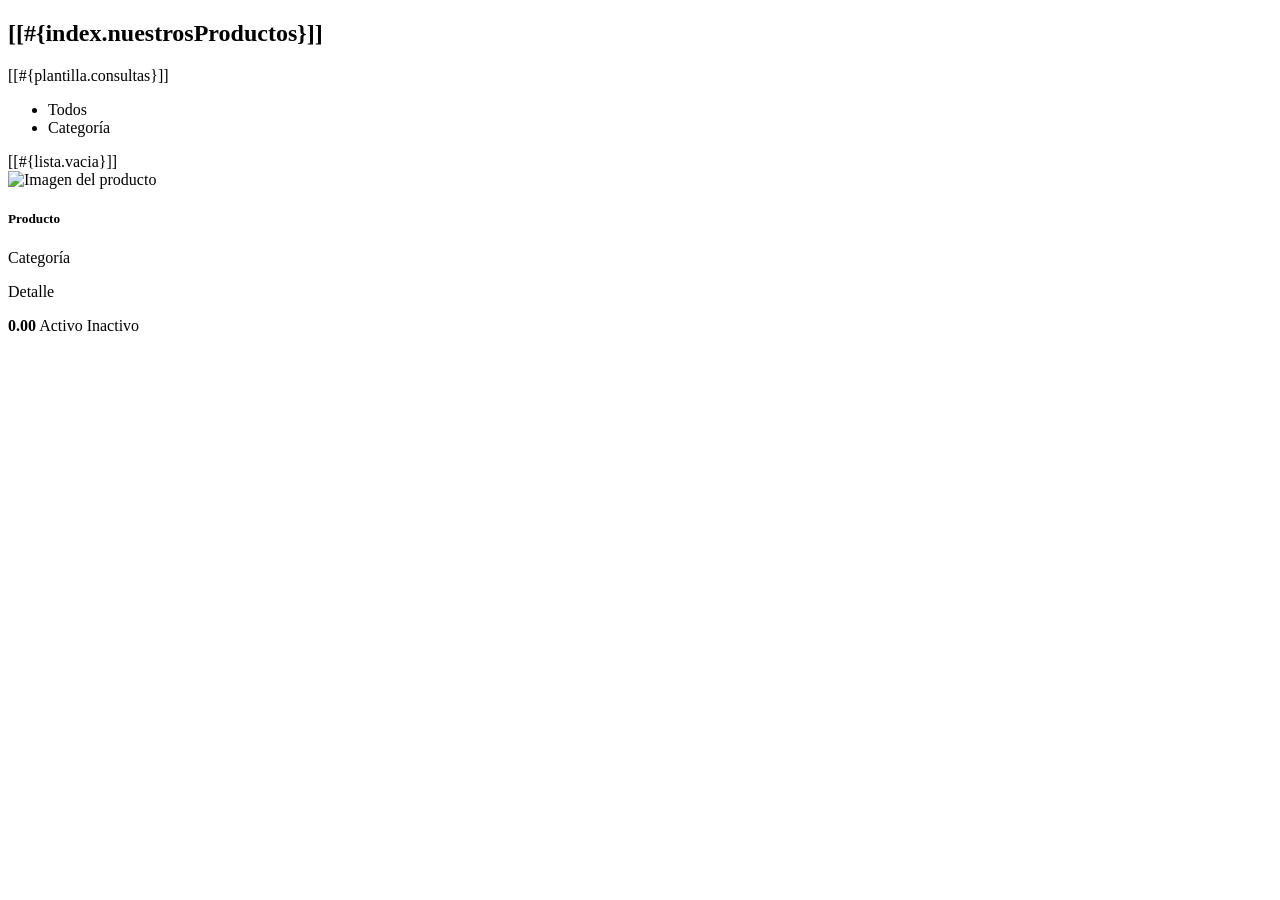
<file: src/main/resources/templates/index.html>
<!DOCTYPE html>
<html xmlns="http://www.w3.org/1999/xhtml"
      xmlns:th="http://www.thymeleaf.org">

    <head th:replace="~{general/fragmentos :: head}"></head>

    <body>
        <header th:replace="~{general/fragmentos :: header}"></header>

        <main class="container mt-4">
            <div class="d-flex justify-content-between align-items-center mb-3">
                <h2 class="h4">[[#{index.nuestrosProductos}]]</h2>
                <a th:href="@{/consultas/listado}" class="btn btn-outline-success">
                    <i class="fa-solid fa-magnifying-glass"></i> [[#{plantilla.consultas}]]
                </a>
            </div>

            <ul class="nav nav-tabs mb-4">
                <li class="nav-item">
                    <a th:classappend="${idCategoriaActual == 0} ? 'active'" class="nav-link" th:href="@{/}">Todos</a>
                </li>
                <li class="nav-item" th:each="c : ${categorias}">
                    <a th:classappend="${idCategoriaActual == c.idCategoria} ? 'active'"
                       class="nav-link"
                       th:href="@{/consultas/{idCategoria}(idCategoria=${c.idCategoria})}"
                       th:text="${c.descripcion}">Categoría</a>
                </li>
            </ul>

            <div class="alert alert-warning" th:if="${#lists.isEmpty(productos)}">
                [[#{lista.vacia}]]
            </div>

            <div class="row g-4" th:if="${!#lists.isEmpty(productos)}">
                <div class="col-sm-6 col-lg-4" th:each="p : ${productos}">
                    <div class="card h-100 shadow-sm">
                        <img th:if="${p.rutaImagen != null and !#strings.isEmpty(p.rutaImagen)}"
                             th:src="${p.rutaImagen}"
                             class="card-img-top producto-img"
                             alt="Imagen del producto"/>
                        <div class="card-body">
                            <h5 class="card-title" th:text="${p.descripcion}">Producto</h5>
                            <p class="text-muted mb-1" th:if="${p.categoria != null}" th:text="${p.categoria.descripcion}">Categoría</p>
                            <p class="card-text small" th:text="${p.detalle}">Detalle</p>
                        </div>
                        <div class="card-footer d-flex justify-content-between align-items-center">
                            <strong th:text="${#numbers.formatDecimal(p.precio, 1, 'COMMA', 2, 'POINT')}">0.00</strong>
                            <span class="badge bg-success" th:if="${p.activo}">Activo</span>
                            <span class="badge bg-secondary" th:unless="${p.activo}">Inactivo</span>
                        </div>
                    </div>
                </div>
            </div>
        </main>

        <footer th:replace="~{general/fragmentos :: footer}"></footer>
    </body>
</html>
</file>
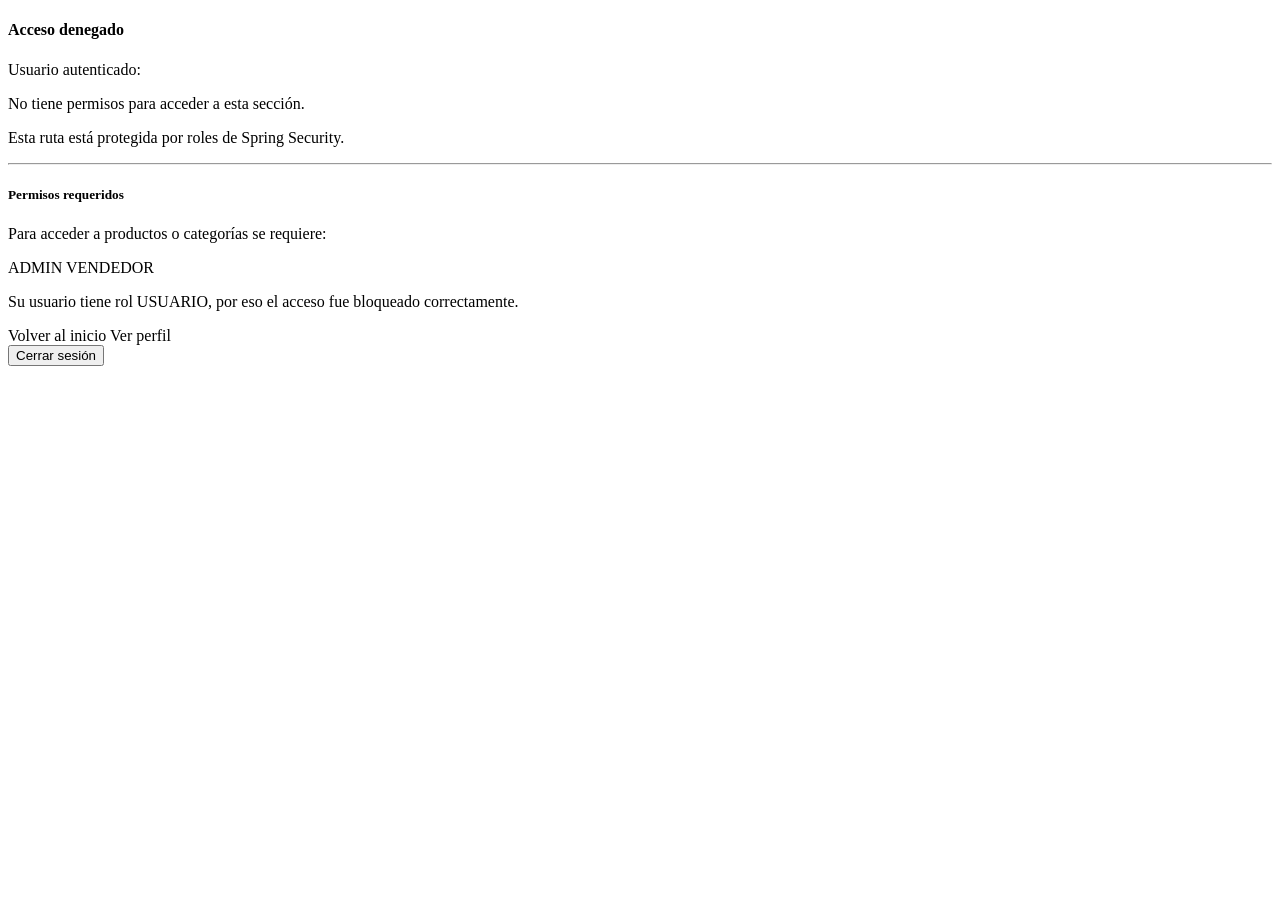
<file: src/main/resources/templates/acceso_denegado.html>
<!DOCTYPE html>
<html xmlns="http://www.w3.org/1999/xhtml"
      xmlns:th="http://www.thymeleaf.org"
      xmlns:sec="http://www.thymeleaf.org/extras/spring-security">
<head>
    <title>Acceso denegado - Tienda</title>
    <meta charset="UTF-8"/>
    <link th:href="@{/webjars/bootstrap/css/bootstrap.min.css}" rel="stylesheet"/>
    <link th:href="@{/webjars/font-awesome/css/all.css}" rel="stylesheet"/>
</head>
<body class="bg-light">

    <div class="container mt-5">
        <div class="row justify-content-center">
            <div class="col-md-7">

                <div class="card shadow border-danger">
                    <div class="card-header bg-danger text-white text-center">
                        <h4 class="mb-0">
                            <i class="fas fa-ban"></i> Acceso denegado
                        </h4>
                    </div>

                    <div class="card-body text-center">

                        <div class="alert alert-warning" sec:authorize="isAuthenticated()">
                            Usuario autenticado:
                            <strong sec:authentication="name"></strong>
                        </div>

                        <p class="lead">
                            No tiene permisos para acceder a esta sección.
                        </p>

                        <p>
                            Esta ruta está protegida por roles de Spring Security.
                        </p>

                        <hr/>

                        <h5>Permisos requeridos</h5>

                        <p class="mb-1">
                            Para acceder a productos o categorías se requiere:
                        </p>

                        <div class="mb-3">
                            <span class="badge bg-danger">ADMIN</span>
                            <span class="badge bg-warning text-dark">VENDEDOR</span>
                        </div>

                        <p sec:authorize="hasRole('USUARIO')" class="text-muted">
                            Su usuario tiene rol USUARIO, por eso el acceso fue bloqueado correctamente.
                        </p>

                        <div class="d-flex justify-content-center flex-wrap gap-2 mt-4">
                            <a th:href="@{/}" class="btn btn-primary">
                                <i class="fas fa-home"></i> Volver al inicio
                            </a>

                            <a th:href="@{/perfil}" class="btn btn-secondary" sec:authorize="isAuthenticated()">
                                <i class="fas fa-user"></i> Ver perfil
                            </a>

                            <form th:action="@{/logout}" method="post" class="d-inline" sec:authorize="isAuthenticated()">
                                <input type="hidden" th:name="${_csrf.parameterName}" th:value="${_csrf.token}"/>
                                <button type="submit" class="btn btn-outline-danger">
                                    <i class="fas fa-sign-out-alt"></i> Cerrar sesión
                                </button>
                            </form>
                        </div>

                    </div>
                </div>

            </div>
        </div>
    </div>

    <script th:src="@{/webjars/bootstrap/js/bootstrap.bundle.min.js}"></script>
</body>
</html>
</file>
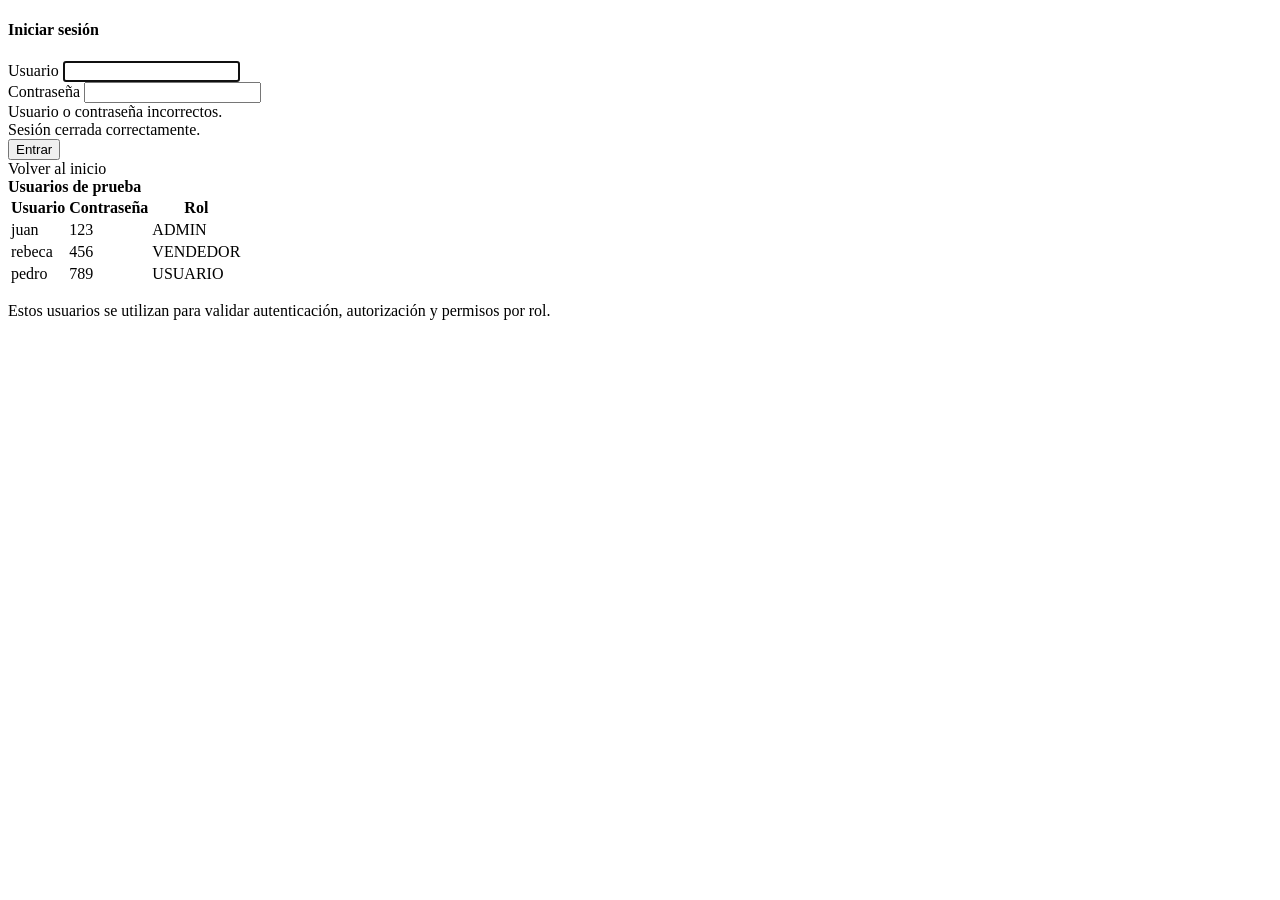
<file: src/main/resources/templates/login.html>
<!DOCTYPE html>
<html xmlns="http://www.w3.org/1999/xhtml"
      xmlns:th="http://www.thymeleaf.org">
<head>
    <title>Iniciar sesión - Tienda</title>
    <meta charset="UTF-8"/>
    <link th:href="@{/webjars/bootstrap/css/bootstrap.min.css}" rel="stylesheet"/>
    <link th:href="@{/webjars/font-awesome/css/all.css}" rel="stylesheet"/>
</head>
<body class="bg-light">

    <div class="container mt-5">
        <div class="row justify-content-center">
            <div class="col-md-6">

                <div class="card shadow">
                    <div class="card-header bg-dark text-white text-center">
                        <h4 class="mb-0">
                            <i class="fas fa-sign-in-alt"></i> Iniciar sesión
                        </h4>
                    </div>

                    <div class="card-body">
                        <form method="post" th:action="@{/login}">
                            <input type="hidden" th:name="${_csrf.parameterName}" th:value="${_csrf.token}"/>

                            <div class="mb-3">
                                <label for="username" class="form-label">Usuario</label>
                                <input type="text" id="username" name="username" class="form-control" required autofocus/>
                            </div>

                            <div class="mb-3">
                                <label for="password" class="form-label">Contraseña</label>
                                <input type="password" id="password" name="password" class="form-control" required/>
                            </div>

                            <div th:if="${param.error}" class="alert alert-danger">
                                Usuario o contraseña incorrectos.
                            </div>

                            <div th:if="${param.logout}" class="alert alert-success">
                                Sesión cerrada correctamente.
                            </div>

                            <div class="d-grid">
                                <button type="submit" class="btn btn-primary">
                                    Entrar
                                </button>
                            </div>
                        </form>
                    </div>

                    <div class="card-footer text-center">
                        <a th:href="@{/}" class="btn btn-outline-secondary">
                            Volver al inicio
                        </a>
                    </div>
                </div>

                <div class="card mt-3 shadow-sm">
                    <div class="card-header bg-secondary text-white">
                        <strong>Usuarios de prueba</strong>
                    </div>

                    <div class="card-body">
                        <table class="table table-bordered table-sm mb-0">
                            <thead class="table-light">
                                <tr>
                                    <th>Usuario</th>
                                    <th>Contraseña</th>
                                    <th>Rol</th>
                                </tr>
                            </thead>
                            <tbody>
                                <tr>
                                    <td>juan</td>
                                    <td>123</td>
                                    <td>
                                        <span class="badge bg-danger">ADMIN</span>
                                    </td>
                                </tr>
                                <tr>
                                    <td>rebeca</td>
                                    <td>456</td>
                                    <td>
                                        <span class="badge bg-warning text-dark">VENDEDOR</span>
                                    </td>
                                </tr>
                                <tr>
                                    <td>pedro</td>
                                    <td>789</td>
                                    <td>
                                        <span class="badge bg-secondary">USUARIO</span>
                                    </td>
                                </tr>
                            </tbody>
                        </table>

                        <p class="text-muted mt-3 mb-0">
                            Estos usuarios se utilizan para validar autenticación, autorización y permisos por rol.
                        </p>
                    </div>
                </div>

            </div>
        </div>
    </div>

    <script th:src="@{/webjars/bootstrap/js/bootstrap.bundle.min.js}"></script>
</body>
</html>
</file>
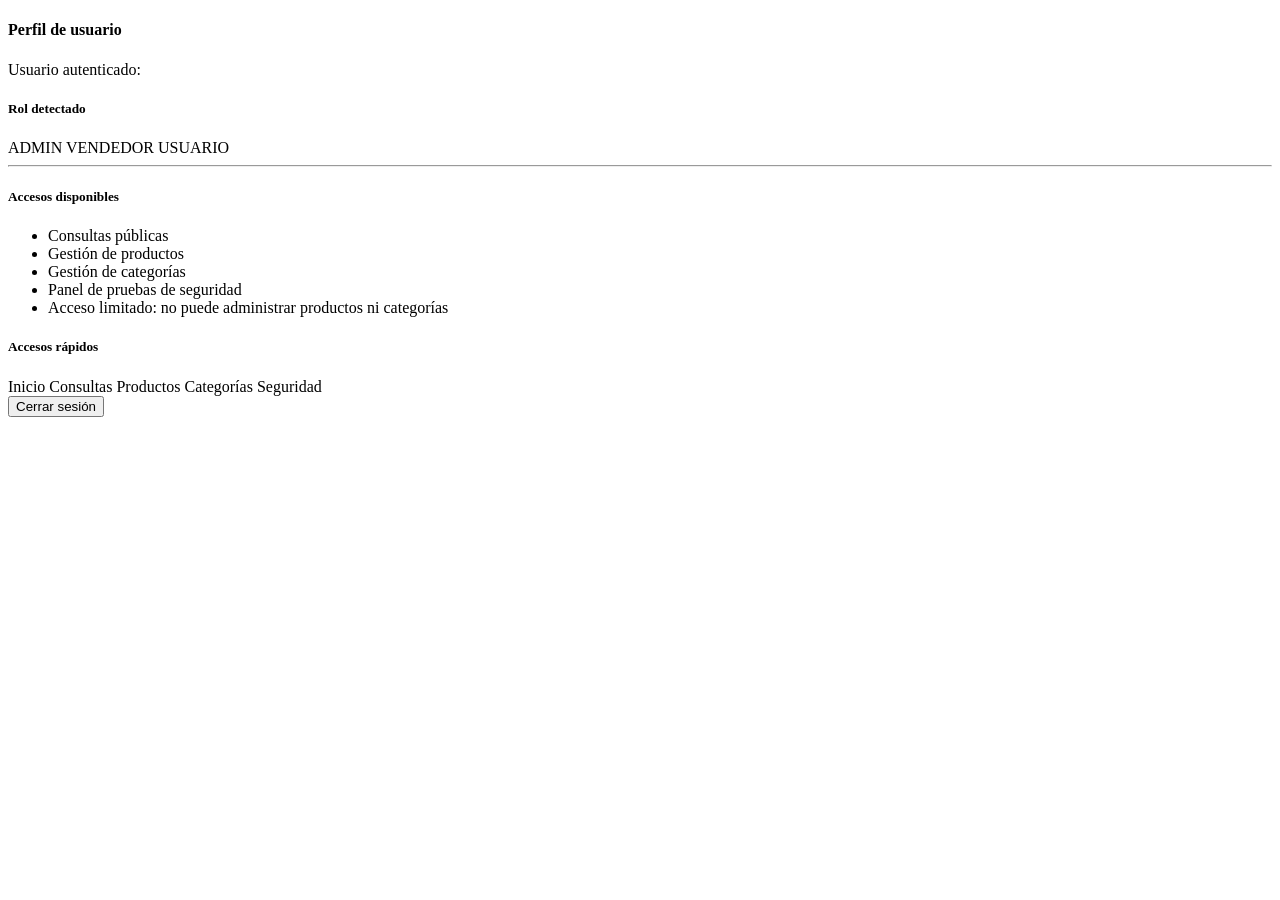
<file: src/main/resources/templates/perfil.html>
<!DOCTYPE html>
<html xmlns="http://www.w3.org/1999/xhtml"
      xmlns:th="http://www.thymeleaf.org"
      xmlns:sec="http://www.thymeleaf.org/extras/spring-security">
<head>
    <title>Perfil - Tienda</title>
    <meta charset="UTF-8"/>
    <link th:href="@{/webjars/bootstrap/css/bootstrap.min.css}" rel="stylesheet"/>
    <link th:href="@{/webjars/font-awesome/css/all.css}" rel="stylesheet"/>
</head>
<body class="bg-light">

    <div class="container mt-5">
        <div class="row justify-content-center">
            <div class="col-md-8">

                <div class="card shadow">
                    <div class="card-header bg-dark text-white text-center">
                        <h4 class="mb-0">
                            <i class="fas fa-user"></i> Perfil de usuario
                        </h4>
                    </div>

                    <div class="card-body">

                        <div class="alert alert-primary">
                            Usuario autenticado:
                            <strong sec:authentication="name"></strong>
                        </div>

                        <h5>Rol detectado</h5>

                        <div class="mb-3">
                            <span class="badge bg-danger" sec:authorize="hasRole('ADMIN')">
                                ADMIN
                            </span>

                            <span class="badge bg-warning text-dark" sec:authorize="hasRole('VENDEDOR')">
                                VENDEDOR
                            </span>

                            <span class="badge bg-secondary" sec:authorize="hasRole('USUARIO')">
                                USUARIO
                            </span>
                        </div>

                        <hr/>

                        <h5>Accesos disponibles</h5>

                        <ul class="list-group mb-4">
                            <li class="list-group-item">
                                <i class="fas fa-check text-success"></i>
                                Consultas públicas
                            </li>

                            <li class="list-group-item" sec:authorize="hasAnyRole('ADMIN','VENDEDOR')">
                                <i class="fas fa-check text-success"></i>
                                Gestión de productos
                            </li>

                            <li class="list-group-item" sec:authorize="hasAnyRole('ADMIN','VENDEDOR')">
                                <i class="fas fa-check text-success"></i>
                                Gestión de categorías
                            </li>

                            <li class="list-group-item" sec:authorize="hasRole('ADMIN')">
                                <i class="fas fa-check text-success"></i>
                                Panel de pruebas de seguridad
                            </li>

                            <li class="list-group-item" sec:authorize="hasRole('USUARIO')">
                                <i class="fas fa-info-circle text-primary"></i>
                                Acceso limitado: no puede administrar productos ni categorías
                            </li>
                        </ul>

                        <h5>Accesos rápidos</h5>

                        <div class="d-flex flex-wrap gap-2">
                            <a th:href="@{/}" class="btn btn-primary">
                                Inicio
                            </a>

                            <a th:href="@{/consultas/listado}" class="btn btn-info text-white">
                                Consultas
                            </a>

                            <a th:href="@{/producto/listado}" class="btn btn-success" sec:authorize="hasAnyRole('ADMIN','VENDEDOR')">
                                Productos
                            </a>

                            <a th:href="@{/categoria/listado}" class="btn btn-success" sec:authorize="hasAnyRole('ADMIN','VENDEDOR')">
                                Categorías
                            </a>

                            <a th:href="@{/seguridad/pruebas}" class="btn btn-danger" sec:authorize="hasRole('ADMIN')">
                                Seguridad
                            </a>
                        </div>

                    </div>

                    <div class="card-footer text-center">
                        <form th:action="@{/logout}" method="post" class="d-inline">
                            <input type="hidden" th:name="${_csrf.parameterName}" th:value="${_csrf.token}"/>
                            <button type="submit" class="btn btn-outline-danger">
                                <i class="fas fa-sign-out-alt"></i> Cerrar sesión
                            </button>
                        </form>
                    </div>
                </div>

            </div>
        </div>
    </div>

    <script th:src="@{/webjars/bootstrap/js/bootstrap.bundle.min.js}"></script>
</body>
</html>
</file>
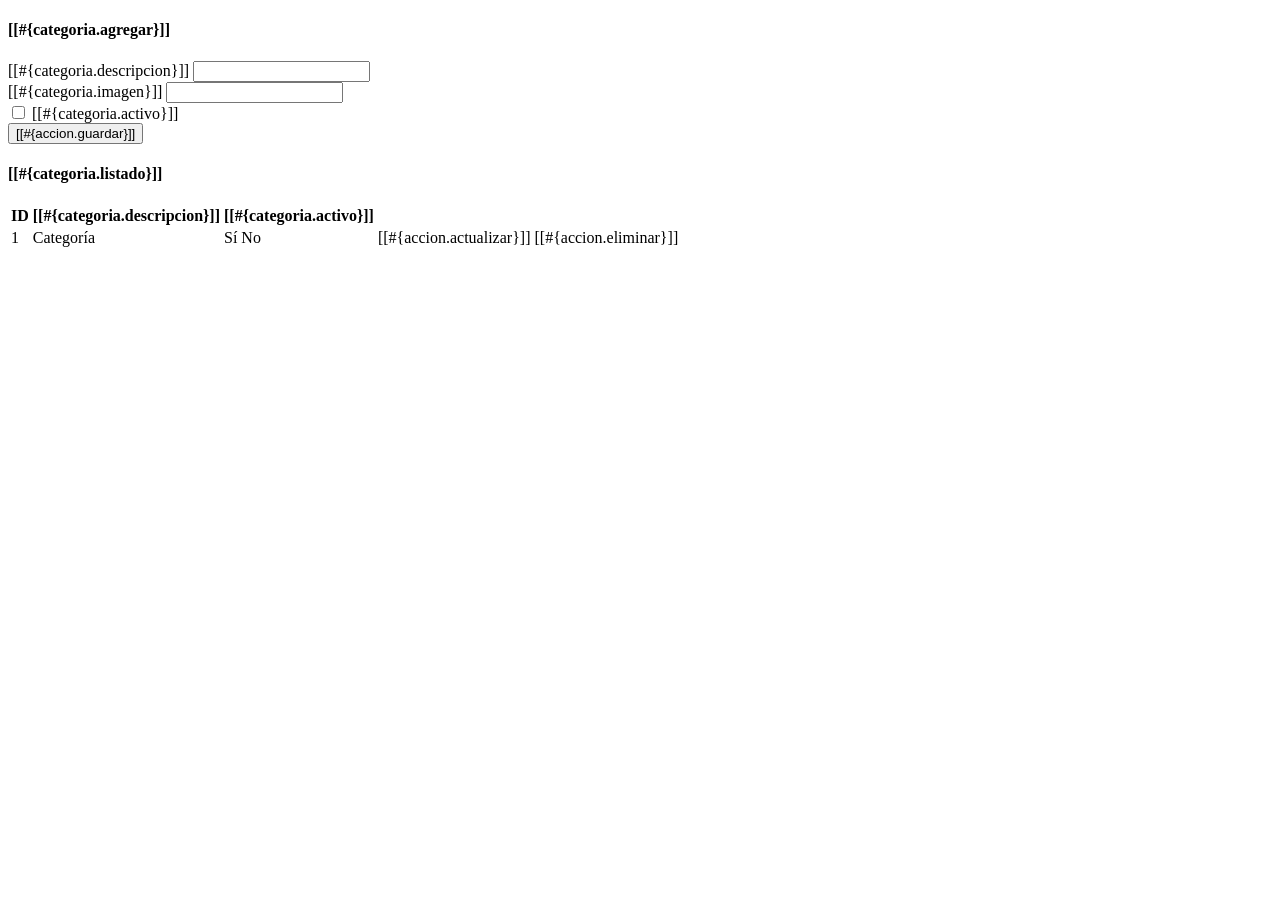
<file: src/main/resources/templates/categoria/listado.html>
<!DOCTYPE html>
<html xmlns="http://www.w3.org/1999/xhtml"
      xmlns:th="http://www.thymeleaf.org">

    <head th:replace="~{general/fragmentos :: head}"></head>

    <body>
        <header th:replace="~{general/fragmentos :: header}"></header>

        <main class="container mt-4">
            <div class="row g-4">
                <div class="col-lg-4">
                    <div class="card shadow-sm">
                        <div class="card-header bg-primary text-white">
                            <h4 class="mb-0">[[#{categoria.agregar}]]</h4>
                        </div>
                        <div class="card-body">
                            <form th:action="@{/categoria/guardar}" th:object="${categoria}" method="post">
                                <input type="hidden" th:field="*{idCategoria}"/>

                                <label class="form-label">[[#{categoria.descripcion}]]</label>
                                <input type="text" th:field="*{descripcion}" class="form-control" required/>
                                <div class="text-danger small" th:if="${#fields.hasErrors('descripcion')}" th:errors="*{descripcion}"></div>

                                <label class="form-label mt-3">[[#{categoria.imagen}]]</label>
                                <input type="url" th:field="*{rutaImagen}" class="form-control"/>

                                <div class="form-check mt-3">
                                    <input type="checkbox" th:field="*{activo}" class="form-check-input"/>
                                    <label class="form-check-label">[[#{categoria.activo}]]</label>
                                </div>

                                <button class="btn btn-success mt-3" type="submit">[[#{accion.guardar}]]</button>
                            </form>
                        </div>
                    </div>
                </div>

                <div class="col-lg-8">
                    <div class="card shadow-sm">
                        <div class="card-header bg-success text-white">
                            <h4 class="mb-0">[[#{categoria.listado}]]</h4>
                        </div>
                        <div class="card-body table-responsive">
                            <table class="table table-hover align-middle">
                                <thead class="table-dark">
                                    <tr>
                                        <th>ID</th>
                                        <th>[[#{categoria.descripcion}]]</th>
                                        <th>[[#{categoria.activo}]]</th>
                                        <th></th>
                                    </tr>
                                </thead>
                                <tbody>
                                    <tr th:each="c : ${categorias}">
                                        <td th:text="${c.idCategoria}">1</td>
                                        <td th:text="${c.descripcion}">Categoría</td>
                                        <td>
                                            <span class="badge bg-success" th:if="${c.activo}">Sí</span>
                                            <span class="badge bg-secondary" th:unless="${c.activo}">No</span>
                                        </td>
                                        <td class="text-end">
                                            <a class="btn btn-sm btn-outline-primary" th:href="@{/categoria/modificar/{id}(id=${c.idCategoria})}">[[#{accion.actualizar}]]</a>
                                            <a class="btn btn-sm btn-outline-danger" th:href="@{/categoria/eliminar/{id}(id=${c.idCategoria})}">[[#{accion.eliminar}]]</a>
                                        </td>
                                    </tr>
                                </tbody>
                            </table>
                        </div>
                    </div>
                </div>
            </div>
        </main>

        <footer th:replace="~{general/fragmentos :: footer}"></footer>
    </body>
</html>
</file>
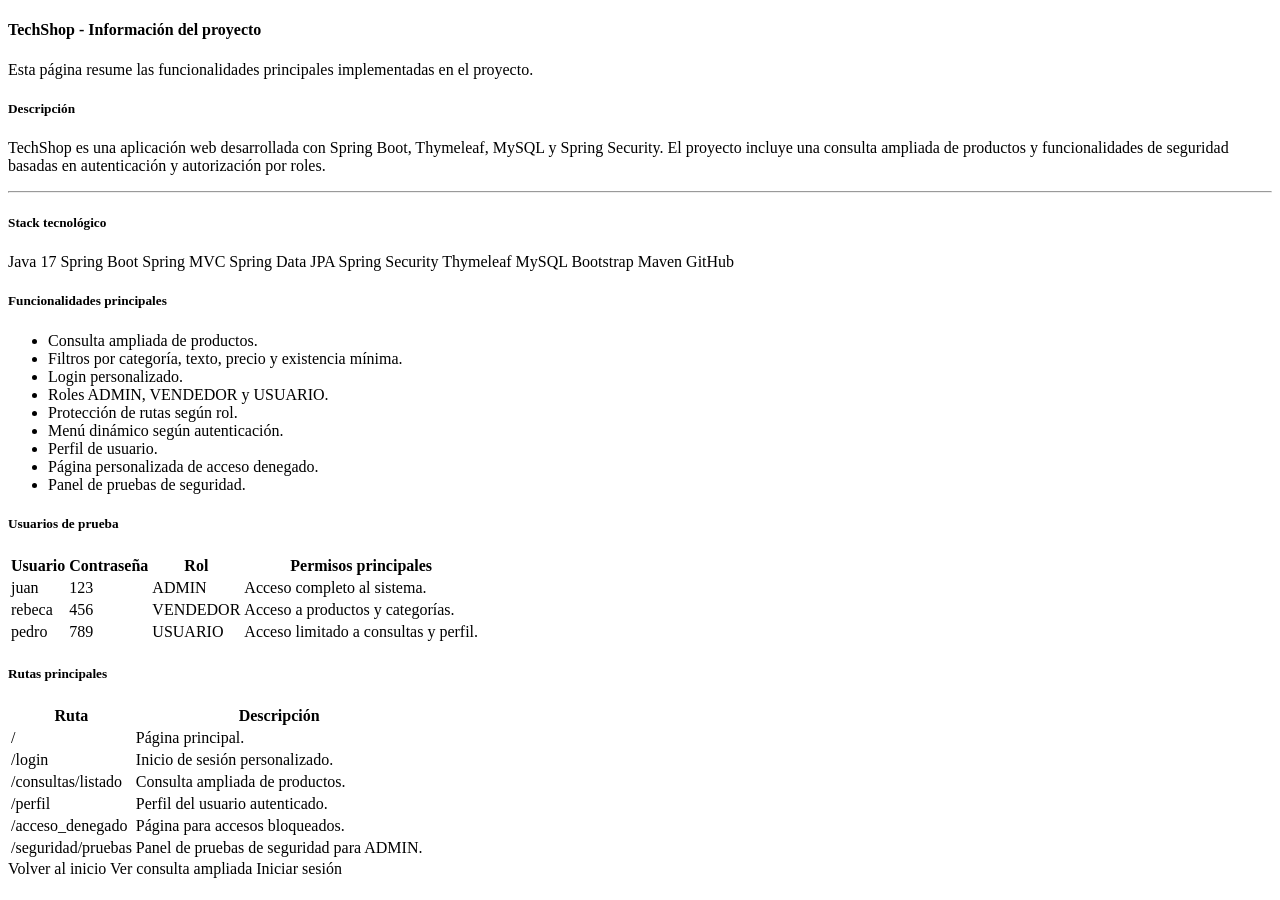
<file: src/main/resources/templates/consultas/acerca.html>
<!DOCTYPE html>
<html xmlns="http://www.w3.org/1999/xhtml"
      xmlns:th="http://www.thymeleaf.org">
<head>
    <title>Acerca del proyecto - TechShop</title>
    <meta charset="UTF-8"/>
    <link th:href="@{/webjars/bootstrap/css/bootstrap.min.css}" rel="stylesheet"/>
    <link th:href="@{/webjars/font-awesome/css/all.css}" rel="stylesheet"/>
</head>
<body class="bg-light">

    <div class="container mt-5 mb-5">

        <div class="card shadow">
            <div class="card-header bg-dark text-white">
                <h4 class="mb-0">
                    <i class="fas fa-store"></i> TechShop - Información del proyecto
                </h4>
            </div>

            <div class="card-body">

                <div class="alert alert-info">
                    Esta página resume las funcionalidades principales implementadas en el proyecto.
                </div>

                <h5>Descripción</h5>
                <p>
                    TechShop es una aplicación web desarrollada con Spring Boot, Thymeleaf,
                    MySQL y Spring Security. El proyecto incluye una consulta ampliada de productos
                    y funcionalidades de seguridad basadas en autenticación y autorización por roles.
                </p>

                <hr/>

                <h5>Stack tecnológico</h5>

                <div class="d-flex flex-wrap gap-2 mb-4">
                    <span class="badge bg-primary">Java 17</span>
                    <span class="badge bg-success">Spring Boot</span>
                    <span class="badge bg-success">Spring MVC</span>
                    <span class="badge bg-success">Spring Data JPA</span>
                    <span class="badge bg-danger">Spring Security</span>
                    <span class="badge bg-warning text-dark">Thymeleaf</span>
                    <span class="badge bg-info text-dark">MySQL</span>
                    <span class="badge bg-secondary">Bootstrap</span>
                    <span class="badge bg-dark">Maven</span>
                    <span class="badge bg-dark">GitHub</span>
                </div>

                <h5>Funcionalidades principales</h5>

                <ul class="list-group mb-4">
                    <li class="list-group-item">Consulta ampliada de productos.</li>
                    <li class="list-group-item">Filtros por categoría, texto, precio y existencia mínima.</li>
                    <li class="list-group-item">Login personalizado.</li>
                    <li class="list-group-item">Roles ADMIN, VENDEDOR y USUARIO.</li>
                    <li class="list-group-item">Protección de rutas según rol.</li>
                    <li class="list-group-item">Menú dinámico según autenticación.</li>
                    <li class="list-group-item">Perfil de usuario.</li>
                    <li class="list-group-item">Página personalizada de acceso denegado.</li>
                    <li class="list-group-item">Panel de pruebas de seguridad.</li>
                </ul>

                <h5>Usuarios de prueba</h5>

                <table class="table table-bordered table-hover">
                    <thead class="table-dark">
                        <tr>
                            <th>Usuario</th>
                            <th>Contraseña</th>
                            <th>Rol</th>
                            <th>Permisos principales</th>
                        </tr>
                    </thead>
                    <tbody>
                        <tr>
                            <td>juan</td>
                            <td>123</td>
                            <td><span class="badge bg-danger">ADMIN</span></td>
                            <td>Acceso completo al sistema.</td>
                        </tr>
                        <tr>
                            <td>rebeca</td>
                            <td>456</td>
                            <td><span class="badge bg-warning text-dark">VENDEDOR</span></td>
                            <td>Acceso a productos y categorías.</td>
                        </tr>
                        <tr>
                            <td>pedro</td>
                            <td>789</td>
                            <td><span class="badge bg-secondary">USUARIO</span></td>
                            <td>Acceso limitado a consultas y perfil.</td>
                        </tr>
                    </tbody>
                </table>

                <h5 class="mt-4">Rutas principales</h5>

                <table class="table table-bordered table-hover">
                    <thead class="table-dark">
                        <tr>
                            <th>Ruta</th>
                            <th>Descripción</th>
                        </tr>
                    </thead>
                    <tbody>
                        <tr>
                            <td>/</td>
                            <td>Página principal.</td>
                        </tr>
                        <tr>
                            <td>/login</td>
                            <td>Inicio de sesión personalizado.</td>
                        </tr>
                        <tr>
                            <td>/consultas/listado</td>
                            <td>Consulta ampliada de productos.</td>
                        </tr>
                        <tr>
                            <td>/perfil</td>
                            <td>Perfil del usuario autenticado.</td>
                        </tr>
                        <tr>
                            <td>/acceso_denegado</td>
                            <td>Página para accesos bloqueados.</td>
                        </tr>
                        <tr>
                            <td>/seguridad/pruebas</td>
                            <td>Panel de pruebas de seguridad para ADMIN.</td>
                        </tr>
                    </tbody>
                </table>

                <div class="text-center mt-4">
                    <a th:href="@{/}" class="btn btn-primary">
                        <i class="fas fa-home"></i> Volver al inicio
                    </a>

                    <a th:href="@{/consultas/listado}" class="btn btn-success">
                        <i class="fas fa-search"></i> Ver consulta ampliada
                    </a>

                    <a th:href="@{/login}" class="btn btn-dark">
                        <i class="fas fa-sign-in-alt"></i> Iniciar sesión
                    </a>
                </div>

            </div>
        </div>

    </div>

    <script th:src="@{/webjars/bootstrap/js/bootstrap.bundle.min.js}"></script>
</body>
</html>
</file>
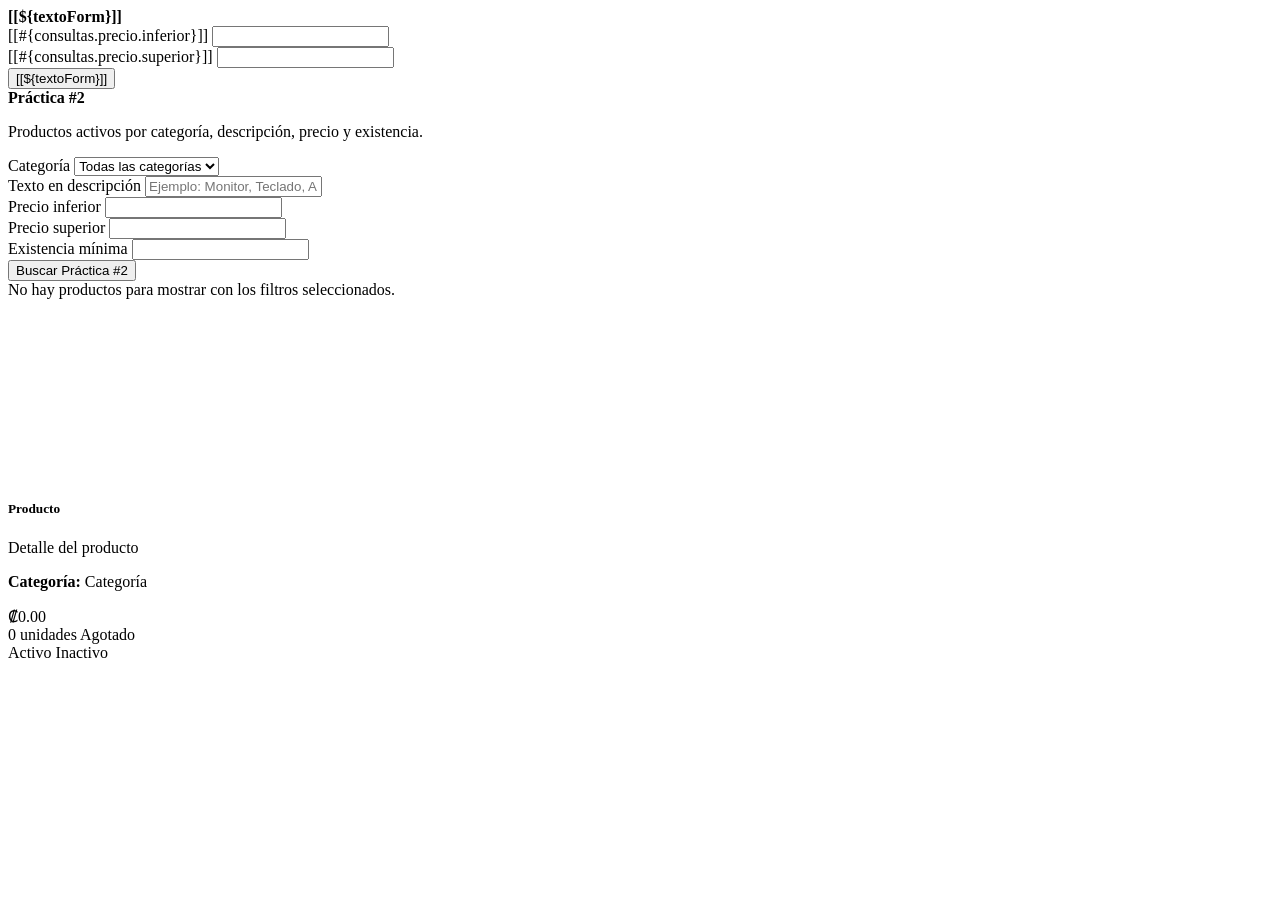
<file: src/main/resources/templates/consultas/fragmentos.html>
<!DOCTYPE html>
<html xmlns="http://www.w3.org/1999/xhtml"
      xmlns:th="http://www.thymeleaf.org">

    <head th:replace="~{general/fragmentos :: head}"></head>

    <body>

        <!-- Sección superior con las consultas de la clase y la Práctica #2 -->
        <section th:fragment="consultas" class="container-fluid mt-3">
            <div class="row g-3">

                <div class="col-12 col-md-6 col-xl-3">
                    <div th:replace="~{consultas/fragmentos :: formConsulta('primary', #{consultas.derivadas}, '/consultas/consultaDerivada')}"></div>
                </div>

                <div class="col-12 col-md-6 col-xl-3">
                    <div th:replace="~{consultas/fragmentos :: formConsulta('warning', #{consultas.jpql}, '/consultas/consultaJPQL')}"></div>
                </div>

                <div class="col-12 col-md-6 col-xl-3">
                    <div th:replace="~{consultas/fragmentos :: formConsulta('success', #{consultas.sql}, '/consultas/consultaSQL')}"></div>
                </div>

                <div class="col-12 col-md-6 col-xl-3">
                    <div th:replace="~{consultas/fragmentos :: formPractica2}"></div>
                </div>

            </div>
        </section>

        <!-- Formulario genérico para las consultas vistas en clase -->
        <div th:fragment="formConsulta(colorForm, textoForm, urlForm)">
            <form method="post" th:action="@{${urlForm}}" class="was-validated h-100">

                <div class="card h-100">

                    <div class="card-header text-center text-white" th:classappend="${'bg-' + colorForm}">
                        <strong>[[${textoForm}]]</strong>
                    </div>

                    <div class="card-body">
                        <div class="mb-3">
                            <label class="form-label">[[#{consultas.precio.inferior}]]</label>
                            <input type="number"
                                   step="0.01"
                                   name="precioInf"
                                   th:value="${precioInf}"
                                   class="form-control"
                                   min="0"
                                   required/>
                        </div>

                        <div class="mb-3">
                            <label class="form-label">[[#{consultas.precio.superior}]]</label>
                            <input type="number"
                                   step="0.01"
                                   name="precioSup"
                                   th:value="${precioSup}"
                                   class="form-control"
                                   min="0"
                                   required/>
                        </div>
                    </div>

                    <div class="card-footer text-center">
                        <button type="submit" class="btn text-white" th:classappend="${'btn-' + colorForm}">
                            <i class="fa-solid fa-magnifying-glass"></i>
                            [[${textoForm}]]
                        </button>
                    </div>

                </div>

            </form>
        </div>

        <!-- Formulario específico para la Práctica #2 -->
        <div th:fragment="formPractica2">
            <form method="post" th:action="@{/consultas/practica2}" class="was-validated h-100">

                <div class="card h-100 border-danger">

                    <div class="card-header text-center text-white bg-danger">
                        <strong>Práctica #2</strong>
                    </div>

                    <div class="card-body">
                        <p class="small text-muted mb-2">
                            Productos activos por categoría, descripción, precio y existencia.
                        </p>

                        <div class="mb-2">
                            <label class="form-label">Categoría</label>
                            <select name="idCategoria" class="form-select" required>
                                <option value="0" th:selected="${idCategoria == null or idCategoria == 0}">
                                    Todas las categorías
                                </option>
                                <option th:each="c : ${categorias}"
                                        th:value="${c.idCategoria}"
                                        th:text="${c.descripcion}"
                                        th:selected="${idCategoria != null and idCategoria == c.idCategoria}">
                                    Categoría
                                </option>
                            </select>
                        </div>

                        <div class="mb-2">
                            <label class="form-label">Texto en descripción</label>
                            <input type="text"
                                   name="texto"
                                   th:value="${texto}"
                                   class="form-control"
                                   maxlength="50"
                                   placeholder="Ejemplo: Monitor, Teclado, AMD"/>
                        </div>

                        <div class="mb-2">
                            <label class="form-label">Precio inferior</label>
                            <input type="number"
                                   step="0.01"
                                   name="precioInf"
                                   th:value="${precioInf}"
                                   class="form-control"
                                   min="0"
                                   required/>
                        </div>

                        <div class="mb-2">
                            <label class="form-label">Precio superior</label>
                            <input type="number"
                                   step="0.01"
                                   name="precioSup"
                                   th:value="${precioSup}"
                                   class="form-control"
                                   min="0"
                                   required/>
                        </div>

                        <div class="mb-2">
                            <label class="form-label">Existencia mínima</label>
                            <input type="number"
                                   name="existenciaMin"
                                   th:value="${existenciaMin}"
                                   class="form-control"
                                   min="0"
                                   required/>
                        </div>
                    </div>

                    <div class="card-footer text-center">
                        <button type="submit" class="btn btn-danger text-white">
                            <i class="fa-solid fa-magnifying-glass"></i>
                            Buscar Práctica #2
                        </button>
                    </div>

                </div>

            </form>
        </div>

        <!-- Tarjetas de productos que muestran el resultado de la consulta -->
        <section th:fragment="tarjetas" class="container py-4">
            <div class="row row-cols-1 row-cols-sm-2 row-cols-md-3 row-cols-xl-4 g-4">

                <div th:if="${#lists.isEmpty(productos)}" class="col-12">
                    <div class="alert alert-warning text-center">
                        No hay productos para mostrar con los filtros seleccionados.
                    </div>
                </div>

                <div th:each="p : ${productos}" class="col">
                    <div class="card h-100 shadow-sm">

                        <div class="d-flex justify-content-center align-items-center bg-light p-3" style="height: 180px;">
                            <img th:if="${p.rutaImagen != null and !#strings.isEmpty(p.rutaImagen)}"
                                 th:src="${p.rutaImagen}"
                                 class="img-fluid"
                                 th:alt="${p.descripcion}"
                                 style="max-height: 100%; object-fit: contain;"/>
                            <i th:unless="${p.rutaImagen != null and !#strings.isEmpty(p.rutaImagen)}"
                               class="fa-solid fa-image fa-4x text-secondary"></i>
                        </div>

                        <div class="card-header bg-white">
                            <h5 class="card-title text-center text-truncate mb-0" th:text="${p.descripcion}">
                                Producto
                            </h5>
                        </div>

                        <div class="card-body">
                            <p class="card-text text-muted small text-truncate" th:text="${p.detalle}">
                                Detalle del producto
                            </p>

                            <p class="mb-1">
                                <strong>Categoría:</strong>
                                <span th:text="${p.categoria != null ? p.categoria.descripcion : 'Sin categoría'}">Categoría</span>
                            </p>
                        </div>

                        <div class="card-footer bg-white d-flex justify-content-between align-items-center">
                            <div>
                                <div class="fw-bold text-success" th:text="${#numbers.formatCurrency(p.precio)}">
                                    ₡0.00
                                </div>

                                <span th:if="${p.existencias > 0}"
                                      class="badge text-bg-success"
                                      th:text="${p.existencias} + ' unidades'">
                                    0 unidades
                                </span>

                                <span th:unless="${p.existencias > 0}" class="badge text-bg-danger">
                                    Agotado
                                </span>
                            </div>

                            <span th:if="${p.activo}" class="badge bg-primary">Activo</span>
                            <span th:unless="${p.activo}" class="badge bg-secondary">Inactivo</span>
                        </div>

                    </div>
                </div>

            </div>
        </section>

    </body>
</html>
</file>
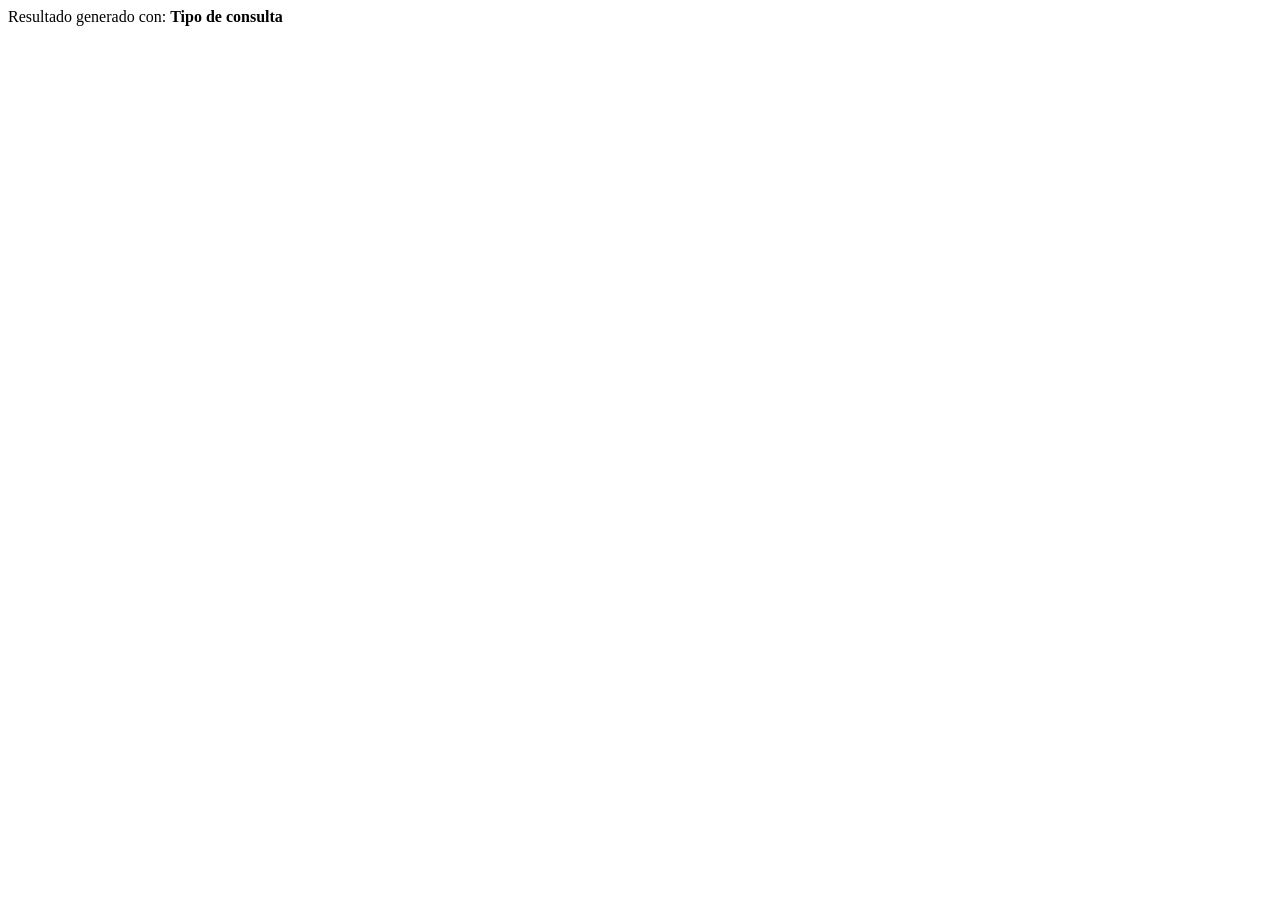
<file: src/main/resources/templates/consultas/listado.html>
<!DOCTYPE html>
<html xmlns="http://www.w3.org/1999/xhtml"
      xmlns:th="http://www.thymeleaf.org">

    <head th:replace="~{general/fragmentos :: head}"></head>

    <body>
        <header th:replace="~{general/fragmentos :: header}"></header>

        <section th:replace="~{consultas/fragmentos :: consultas}"></section>

        <div class="container" th:if="${tipoConsulta != null}">
            <div class="alert alert-info mt-3">
                Resultado generado con:
                <strong th:text="${tipoConsulta}">Tipo de consulta</strong>
            </div>
        </div>

        <section th:replace="~{consultas/fragmentos :: tarjetas}"></section>

        <footer th:replace="~{general/fragmentos :: footer}"></footer>
    </body>
</html>
</file>
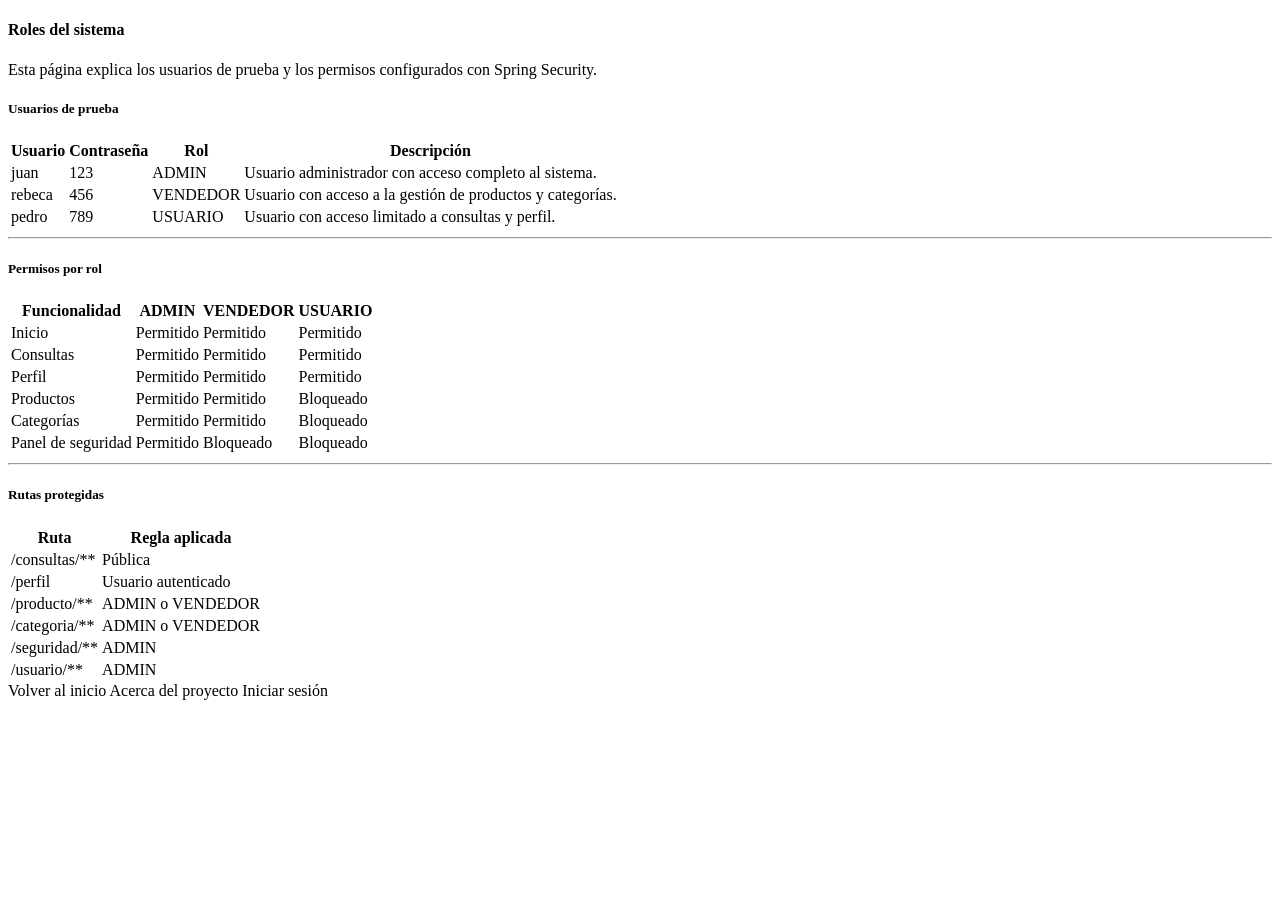
<file: src/main/resources/templates/consultas/roles.html>
<!DOCTYPE html>
<html xmlns="http://www.w3.org/1999/xhtml"
      xmlns:th="http://www.thymeleaf.org">
<head>
    <title>Roles del sistema - TechShop</title>
    <meta charset="UTF-8"/>
    <link th:href="@{/webjars/bootstrap/css/bootstrap.min.css}" rel="stylesheet"/>
    <link th:href="@{/webjars/font-awesome/css/all.css}" rel="stylesheet"/>
</head>
<body class="bg-light">

    <div class="container mt-5 mb-5">

        <div class="card shadow">
            <div class="card-header bg-dark text-white">
                <h4 class="mb-0">
                    <i class="fas fa-users-cog"></i> Roles del sistema
                </h4>
            </div>

            <div class="card-body">

                <div class="alert alert-info">
                    Esta página explica los usuarios de prueba y los permisos configurados con Spring Security.
                </div>

                <h5>Usuarios de prueba</h5>

                <table class="table table-bordered table-hover">
                    <thead class="table-dark">
                        <tr>
                            <th>Usuario</th>
                            <th>Contraseña</th>
                            <th>Rol</th>
                            <th>Descripción</th>
                        </tr>
                    </thead>
                    <tbody>
                        <tr>
                            <td>juan</td>
                            <td>123</td>
                            <td><span class="badge bg-danger">ADMIN</span></td>
                            <td>Usuario administrador con acceso completo al sistema.</td>
                        </tr>
                        <tr>
                            <td>rebeca</td>
                            <td>456</td>
                            <td><span class="badge bg-warning text-dark">VENDEDOR</span></td>
                            <td>Usuario con acceso a la gestión de productos y categorías.</td>
                        </tr>
                        <tr>
                            <td>pedro</td>
                            <td>789</td>
                            <td><span class="badge bg-secondary">USUARIO</span></td>
                            <td>Usuario con acceso limitado a consultas y perfil.</td>
                        </tr>
                    </tbody>
                </table>

                <hr/>

                <h5>Permisos por rol</h5>

                <table class="table table-bordered table-hover">
                    <thead class="table-dark">
                        <tr>
                            <th>Funcionalidad</th>
                            <th>ADMIN</th>
                            <th>VENDEDOR</th>
                            <th>USUARIO</th>
                        </tr>
                    </thead>
                    <tbody>
                        <tr>
                            <td>Inicio</td>
                            <td><span class="badge bg-success">Permitido</span></td>
                            <td><span class="badge bg-success">Permitido</span></td>
                            <td><span class="badge bg-success">Permitido</span></td>
                        </tr>
                        <tr>
                            <td>Consultas</td>
                            <td><span class="badge bg-success">Permitido</span></td>
                            <td><span class="badge bg-success">Permitido</span></td>
                            <td><span class="badge bg-success">Permitido</span></td>
                        </tr>
                        <tr>
                            <td>Perfil</td>
                            <td><span class="badge bg-success">Permitido</span></td>
                            <td><span class="badge bg-success">Permitido</span></td>
                            <td><span class="badge bg-success">Permitido</span></td>
                        </tr>
                        <tr>
                            <td>Productos</td>
                            <td><span class="badge bg-success">Permitido</span></td>
                            <td><span class="badge bg-success">Permitido</span></td>
                            <td><span class="badge bg-danger">Bloqueado</span></td>
                        </tr>
                        <tr>
                            <td>Categorías</td>
                            <td><span class="badge bg-success">Permitido</span></td>
                            <td><span class="badge bg-success">Permitido</span></td>
                            <td><span class="badge bg-danger">Bloqueado</span></td>
                        </tr>
                        <tr>
                            <td>Panel de seguridad</td>
                            <td><span class="badge bg-success">Permitido</span></td>
                            <td><span class="badge bg-danger">Bloqueado</span></td>
                            <td><span class="badge bg-danger">Bloqueado</span></td>
                        </tr>
                    </tbody>
                </table>

                <hr/>

                <h5>Rutas protegidas</h5>

                <table class="table table-bordered table-hover">
                    <thead class="table-dark">
                        <tr>
                            <th>Ruta</th>
                            <th>Regla aplicada</th>
                        </tr>
                    </thead>
                    <tbody>
                        <tr>
                            <td>/consultas/**</td>
                            <td>Pública</td>
                        </tr>
                        <tr>
                            <td>/perfil</td>
                            <td>Usuario autenticado</td>
                        </tr>
                        <tr>
                            <td>/producto/**</td>
                            <td>ADMIN o VENDEDOR</td>
                        </tr>
                        <tr>
                            <td>/categoria/**</td>
                            <td>ADMIN o VENDEDOR</td>
                        </tr>
                        <tr>
                            <td>/seguridad/**</td>
                            <td>ADMIN</td>
                        </tr>
                        <tr>
                            <td>/usuario/**</td>
                            <td>ADMIN</td>
                        </tr>
                    </tbody>
                </table>

                <div class="text-center mt-4">
                    <a th:href="@{/}" class="btn btn-primary">
                        <i class="fas fa-home"></i> Volver al inicio
                    </a>

                    <a th:href="@{/consultas/acerca}" class="btn btn-info text-white">
                        <i class="fas fa-info-circle"></i> Acerca del proyecto
                    </a>

                    <a th:href="@{/login}" class="btn btn-dark">
                        <i class="fas fa-sign-in-alt"></i> Iniciar sesión
                    </a>
                </div>

            </div>
        </div>

    </div>

    <script th:src="@{/webjars/bootstrap/js/bootstrap.bundle.min.js}"></script>
</body>
</html>
</file>
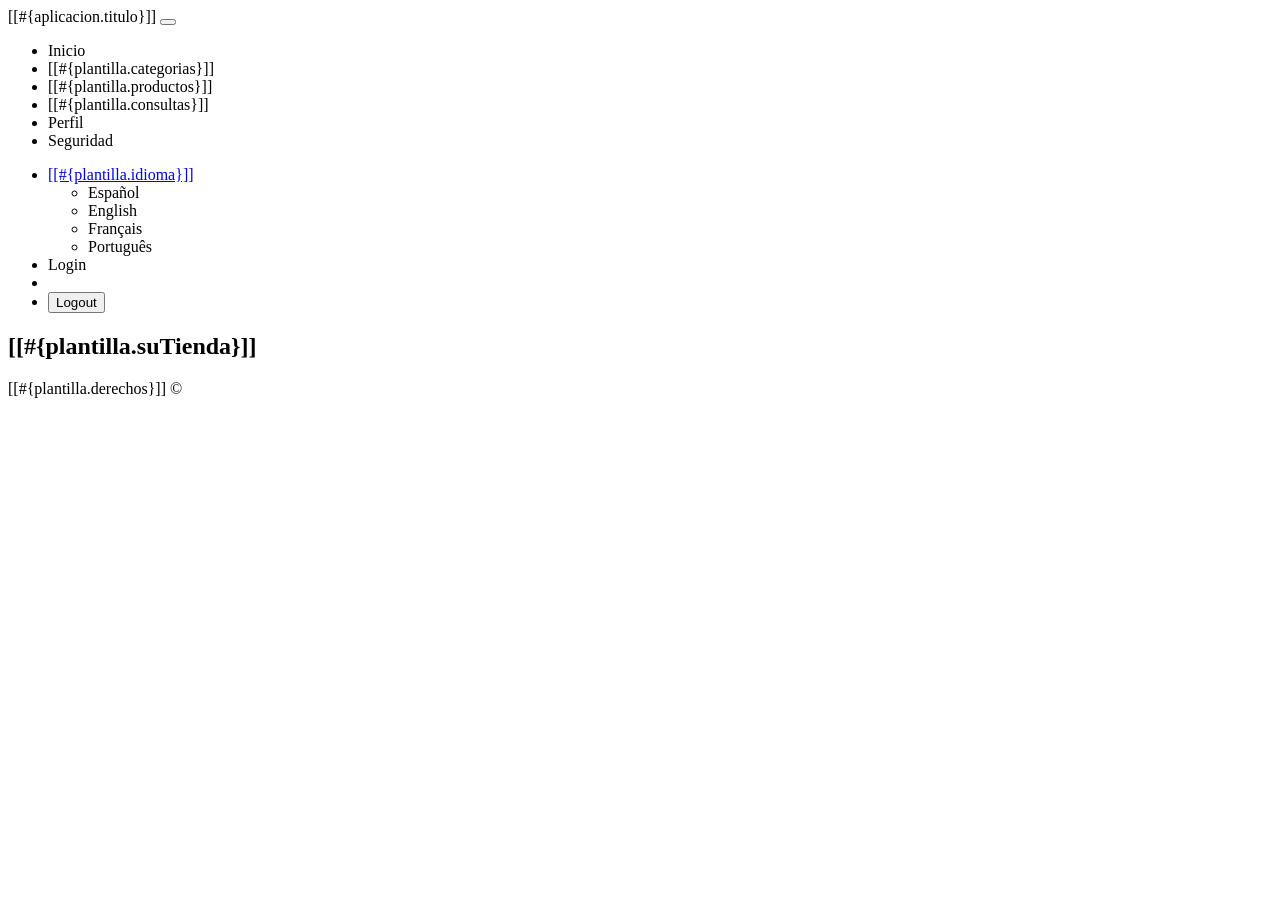
<file: src/main/resources/templates/general/fragmentos.html>
<!DOCTYPE html>
<html xmlns="http://www.w3.org/1999/xhtml"
      xmlns:th="http://www.thymeleaf.org"
      xmlns:sec="http://www.thymeleaf.org/extras/spring-security">

    <head th:fragment="head">
        <title>[[#{aplicacion.titulo}]]</title>
        <meta charset="UTF-8"/>
        <meta name="viewport" content="width=device-width, initial-scale=1"/>
        <link rel="icon" type="image/png" sizes="16x16" th:href="@{/fav/favicon-16x16.png}"/>
        <link th:href="@{/webjars/bootstrap/css/bootstrap.min.css}" rel="stylesheet"/>
        <link th:href="@{/webjars/font-awesome/css/all.css}" rel="stylesheet"/>
        <link th:href="@{/css/estilos.css}" rel="stylesheet"/>
        <script th:src="@{/webjars/jquery/jquery.min.js}"></script>
        <script th:src="@{/webjars/popper.js/umd/popper.min.js}"></script>
        <script th:src="@{/webjars/bootstrap/js/bootstrap.min.js}"></script>
    </head>

    <body>
        <header th:fragment="header" class="header">
            <nav class="navbar navbar-expand-sm navbar-dark bg-dark p-0">
                <div class="container">
                    <a th:href="@{/}" class="navbar-brand">[[#{aplicacion.titulo}]]</a>

                    <button class="navbar-toggler" type="button" data-bs-toggle="collapse" data-bs-target="#navbarCollapse">
                        <span class="navbar-toggler-icon"></span>
                    </button>

                    <div class="collapse navbar-collapse justify-content-between" id="navbarCollapse">

                        <ul class="navbar-nav">
                            <li class="nav-item px-2">
                                <a class="nav-link" th:href="@{/}">
                                    Inicio
                                </a>
                            </li>

                            <li class="nav-item px-2" sec:authorize="hasAnyRole('ADMIN','VENDEDOR')">
                                <a class="nav-link" th:href="@{/categoria/listado}">
                                    [[#{plantilla.categorias}]]
                                </a>
                            </li>

                            <li class="nav-item px-2" sec:authorize="hasAnyRole('ADMIN','VENDEDOR')">
                                <a class="nav-link" th:href="@{/producto/listado}">
                                    [[#{plantilla.productos}]]
                                </a>
                            </li>

                            <li class="nav-item px-2">
                                <a class="nav-link" th:href="@{/consultas/listado}">
                                    [[#{plantilla.consultas}]]
                                </a>
                            </li>

                            <li class="nav-item px-2" sec:authorize="isAuthenticated()">
                                <a class="nav-link" th:href="@{/perfil}">
                                    Perfil
                                </a>
                            </li>

                            <li class="nav-item px-2" sec:authorize="hasRole('ADMIN')">
                                <a class="nav-link" th:href="@{/seguridad/pruebas}">
                                    Seguridad
                                </a>
                            </li>
                        </ul>

                        <ul class="navbar-nav">
                            <li class="nav-item dropdown">
                                <a class="nav-link dropdown-toggle" data-bs-toggle="dropdown" href="#" role="button">
                                    [[#{plantilla.idioma}]]
                                </a>
                                <ul class="dropdown-menu dropdown-menu-end">
                                    <li><a class="dropdown-item" th:href="@{/(lang=es)}">Español</a></li>
                                    <li><a class="dropdown-item" th:href="@{/(lang=en)}">English</a></li>
                                    <li><a class="dropdown-item" th:href="@{/(lang=fr)}">Français</a></li>
                                    <li><a class="dropdown-item" th:href="@{/(lang=pt)}">Português</a></li>
                                </ul>
                            </li>

                            <li class="nav-item px-2" sec:authorize="isAnonymous()">
                                <a class="nav-link" th:href="@{/login}">
                                    <i class="fas fa-sign-in-alt"></i> Login
                                </a>
                            </li>

                            <li class="nav-item px-2" sec:authorize="isAuthenticated()">
                                <span class="nav-link">
                                    <i class="fas fa-user"></i>
                                    <span sec:authentication="name"></span>
                                </span>
                            </li>

                            <li class="nav-item px-2" sec:authorize="isAuthenticated()">
                                <form th:action="@{/logout}" method="post" class="d-inline">
                                    <input type="hidden" th:name="${_csrf.parameterName}" th:value="${_csrf.token}"/>
                                    <button type="submit" class="btn btn-link nav-link p-0">
                                        <i class="fas fa-sign-out-alt"></i> Logout
                                    </button>
                                </form>
                            </li>
                        </ul>

                    </div>
                </div>
            </nav>

            <section id="main-header" class="py-3 bg-success text-white">
                <div class="container">
                    <h1 class="h3 mb-0">
                        <i class="fas fa-store"></i> [[#{plantilla.suTienda}]]
                    </h1>
                </div>
            </section>
        </header>

        <footer th:fragment="footer" class="p-2 mt-5 bg-info text-white">
            <p class="lead text-center mb-0">[[#{plantilla.derechos}]] &COPY;</p>
        </footer>
    </body>
</html>
</file>
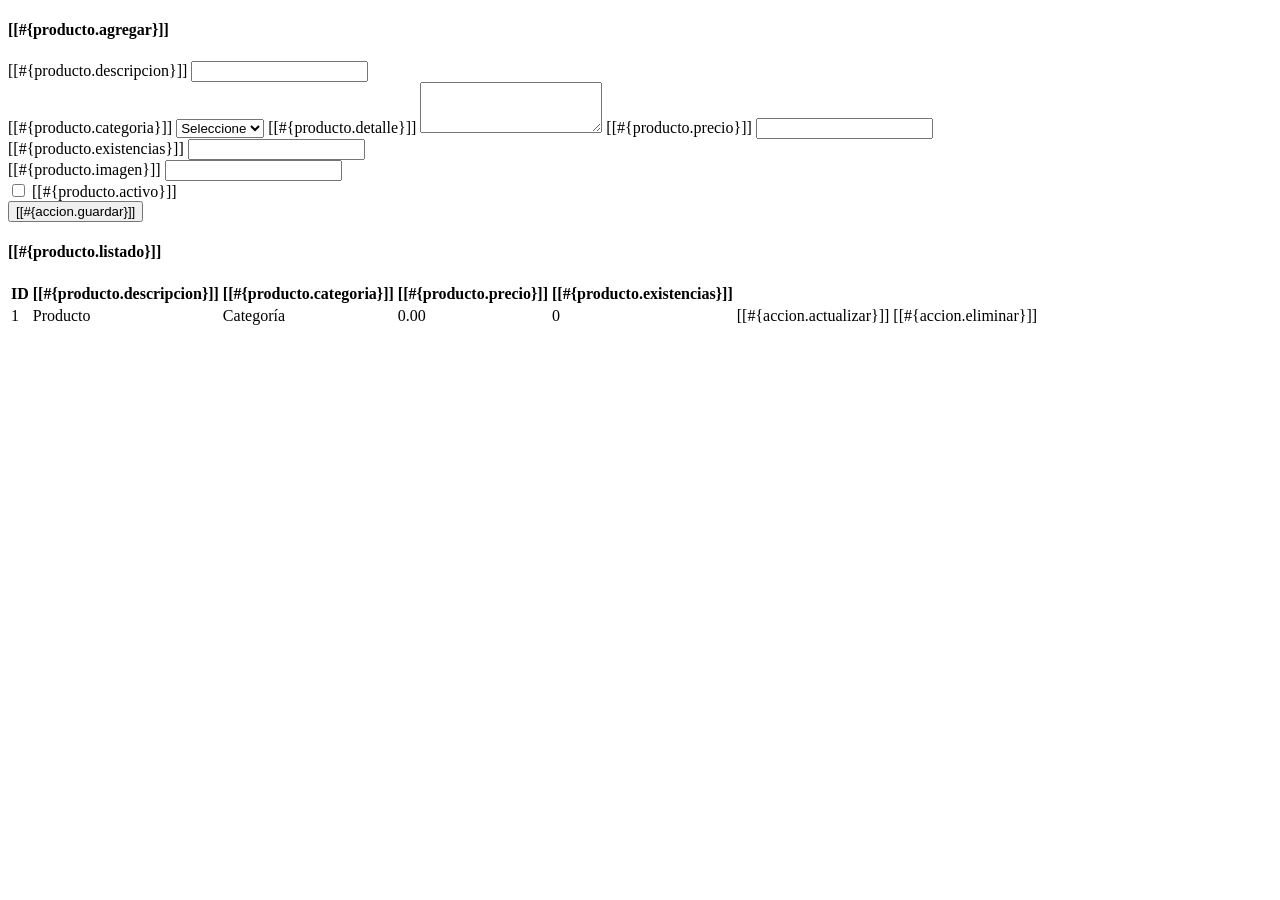
<file: src/main/resources/templates/producto/listado.html>
<!DOCTYPE html>
<html xmlns="http://www.w3.org/1999/xhtml"
      xmlns:th="http://www.thymeleaf.org">

    <head th:replace="~{general/fragmentos :: head}"></head>

    <body>
        <header th:replace="~{general/fragmentos :: header}"></header>

        <main class="container mt-4">
            <div class="row g-4">
                <div class="col-lg-4">
                    <div class="card shadow-sm">
                        <div class="card-header bg-primary text-white">
                            <h4 class="mb-0">[[#{producto.agregar}]]</h4>
                        </div>
                        <div class="card-body">
                            <form th:action="@{/producto/guardar}" th:object="${producto}" method="post">
                                <input type="hidden" th:field="*{idProducto}"/>

                                <label class="form-label">[[#{producto.descripcion}]]</label>
                                <input type="text" th:field="*{descripcion}" class="form-control" required/>
                                <div class="text-danger small" th:if="${#fields.hasErrors('descripcion')}" th:errors="*{descripcion}"></div>

                                <label class="form-label mt-3">[[#{producto.categoria}]]</label>
                                <select th:field="*{categoria.idCategoria}" class="form-select" required>
                                    <option value="">Seleccione</option>
                                    <option th:each="c : ${categorias}" th:value="${c.idCategoria}" th:text="${c.descripcion}"></option>
                                </select>

                                <label class="form-label mt-3">[[#{producto.detalle}]]</label>
                                <textarea th:field="*{detalle}" class="form-control" rows="3"></textarea>

                                <label class="form-label mt-3">[[#{producto.precio}]]</label>
                                <input type="number" step="0.01" th:field="*{precio}" class="form-control" required/>
                                <div class="text-danger small" th:if="${#fields.hasErrors('precio')}" th:errors="*{precio}"></div>

                                <label class="form-label mt-3">[[#{producto.existencias}]]</label>
                                <input type="number" th:field="*{existencias}" class="form-control" required/>
                                <div class="text-danger small" th:if="${#fields.hasErrors('existencias')}" th:errors="*{existencias}"></div>

                                <label class="form-label mt-3">[[#{producto.imagen}]]</label>
                                <input type="url" th:field="*{rutaImagen}" class="form-control"/>

                                <div class="form-check mt-3">
                                    <input type="checkbox" th:field="*{activo}" class="form-check-input"/>
                                    <label class="form-check-label">[[#{producto.activo}]]</label>
                                </div>

                                <button class="btn btn-success mt-3" type="submit">[[#{accion.guardar}]]</button>
                            </form>
                        </div>
                    </div>
                </div>

                <div class="col-lg-8">
                    <div class="card shadow-sm">
                        <div class="card-header bg-success text-white">
                            <h4 class="mb-0">[[#{producto.listado}]]</h4>
                        </div>
                        <div class="card-body table-responsive">
                            <table class="table table-hover align-middle">
                                <thead class="table-dark">
                                    <tr>
                                        <th>ID</th>
                                        <th>[[#{producto.descripcion}]]</th>
                                        <th>[[#{producto.categoria}]]</th>
                                        <th>[[#{producto.precio}]]</th>
                                        <th>[[#{producto.existencias}]]</th>
                                        <th></th>
                                    </tr>
                                </thead>
                                <tbody>
                                    <tr th:each="p : ${productos}">
                                        <td th:text="${p.idProducto}">1</td>
                                        <td th:text="${p.descripcion}">Producto</td>
                                        <td th:text="${p.categoria != null ? p.categoria.descripcion : 'Sin categoría'}">Categoría</td>
                                        <td th:text="${#numbers.formatDecimal(p.precio, 1, 'COMMA', 2, 'POINT')}">0.00</td>
                                        <td th:text="${p.existencias}">0</td>
                                        <td class="text-end">
                                            <a class="btn btn-sm btn-outline-primary" th:href="@{/producto/modificar/{id}(id=${p.idProducto})}">[[#{accion.actualizar}]]</a>
                                            <a class="btn btn-sm btn-outline-danger" th:href="@{/producto/eliminar/{id}(id=${p.idProducto})}">[[#{accion.eliminar}]]</a>
                                        </td>
                                    </tr>
                                </tbody>
                            </table>
                        </div>
                    </div>
                </div>
            </div>
        </main>

        <footer th:replace="~{general/fragmentos :: footer}"></footer>
    </body>
</html>
</file>
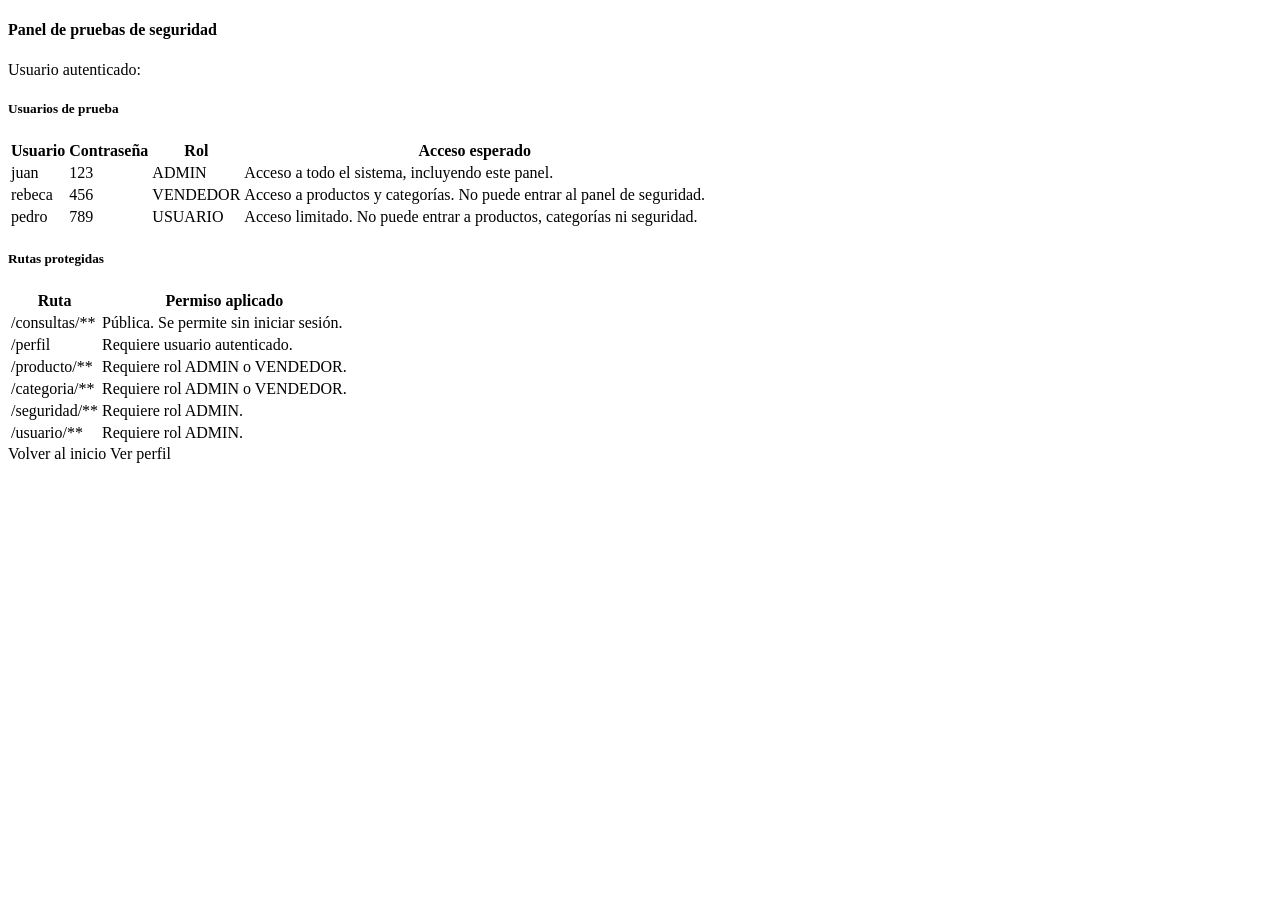
<file: src/main/resources/templates/seguridad/pruebas.html>
<!DOCTYPE html>
<html xmlns="http://www.w3.org/1999/xhtml"
      xmlns:th="http://www.thymeleaf.org"
      xmlns:sec="http://www.thymeleaf.org/extras/spring-security">
<head>
    <title>Pruebas de seguridad - Tienda</title>
    <meta charset="UTF-8"/>
    <link th:href="@{/webjars/bootstrap/css/bootstrap.min.css}" rel="stylesheet"/>
    <link th:href="@{/webjars/font-awesome/css/all.css}" rel="stylesheet"/>
</head>
<body class="bg-light">

    <div class="container mt-5">

        <div class="card shadow">
            <div class="card-header bg-dark text-white">
                <h4 class="mb-0">
                    <i class="fas fa-shield-alt"></i> Panel de pruebas de seguridad
                </h4>
            </div>

            <div class="card-body">

                <div class="alert alert-info">
                    Usuario autenticado:
                    <strong sec:authentication="name"></strong>
                </div>

                <h5>Usuarios de prueba</h5>

                <table class="table table-bordered table-hover mt-3">
                    <thead class="table-dark">
                        <tr>
                            <th>Usuario</th>
                            <th>Contraseña</th>
                            <th>Rol</th>
                            <th>Acceso esperado</th>
                        </tr>
                    </thead>
                    <tbody>
                        <tr>
                            <td>juan</td>
                            <td>123</td>
                            <td>ADMIN</td>
                            <td>Acceso a todo el sistema, incluyendo este panel.</td>
                        </tr>
                        <tr>
                            <td>rebeca</td>
                            <td>456</td>
                            <td>VENDEDOR</td>
                            <td>Acceso a productos y categorías. No puede entrar al panel de seguridad.</td>
                        </tr>
                        <tr>
                            <td>pedro</td>
                            <td>789</td>
                            <td>USUARIO</td>
                            <td>Acceso limitado. No puede entrar a productos, categorías ni seguridad.</td>
                        </tr>
                    </tbody>
                </table>

                <h5 class="mt-4">Rutas protegidas</h5>

                <table class="table table-bordered table-hover mt-3">
                    <thead class="table-dark">
                        <tr>
                            <th>Ruta</th>
                            <th>Permiso aplicado</th>
                        </tr>
                    </thead>
                    <tbody>
                        <tr>
                            <td>/consultas/**</td>
                            <td>Pública. Se permite sin iniciar sesión.</td>
                        </tr>
                        <tr>
                            <td>/perfil</td>
                            <td>Requiere usuario autenticado.</td>
                        </tr>
                        <tr>
                            <td>/producto/**</td>
                            <td>Requiere rol ADMIN o VENDEDOR.</td>
                        </tr>
                        <tr>
                            <td>/categoria/**</td>
                            <td>Requiere rol ADMIN o VENDEDOR.</td>
                        </tr>
                        <tr>
                            <td>/seguridad/**</td>
                            <td>Requiere rol ADMIN.</td>
                        </tr>
                        <tr>
                            <td>/usuario/**</td>
                            <td>Requiere rol ADMIN.</td>
                        </tr>
                    </tbody>
                </table>

                <div class="mt-4">
                    <a th:href="@{/}" class="btn btn-primary">
                        Volver al inicio
                    </a>

                    <a th:href="@{/perfil}" class="btn btn-secondary">
                        Ver perfil
                    </a>
                </div>

            </div>
        </div>

    </div>

    <script th:src="@{/webjars/bootstrap/js/bootstrap.bundle.min.js}"></script>
</body>
</html>
</file>
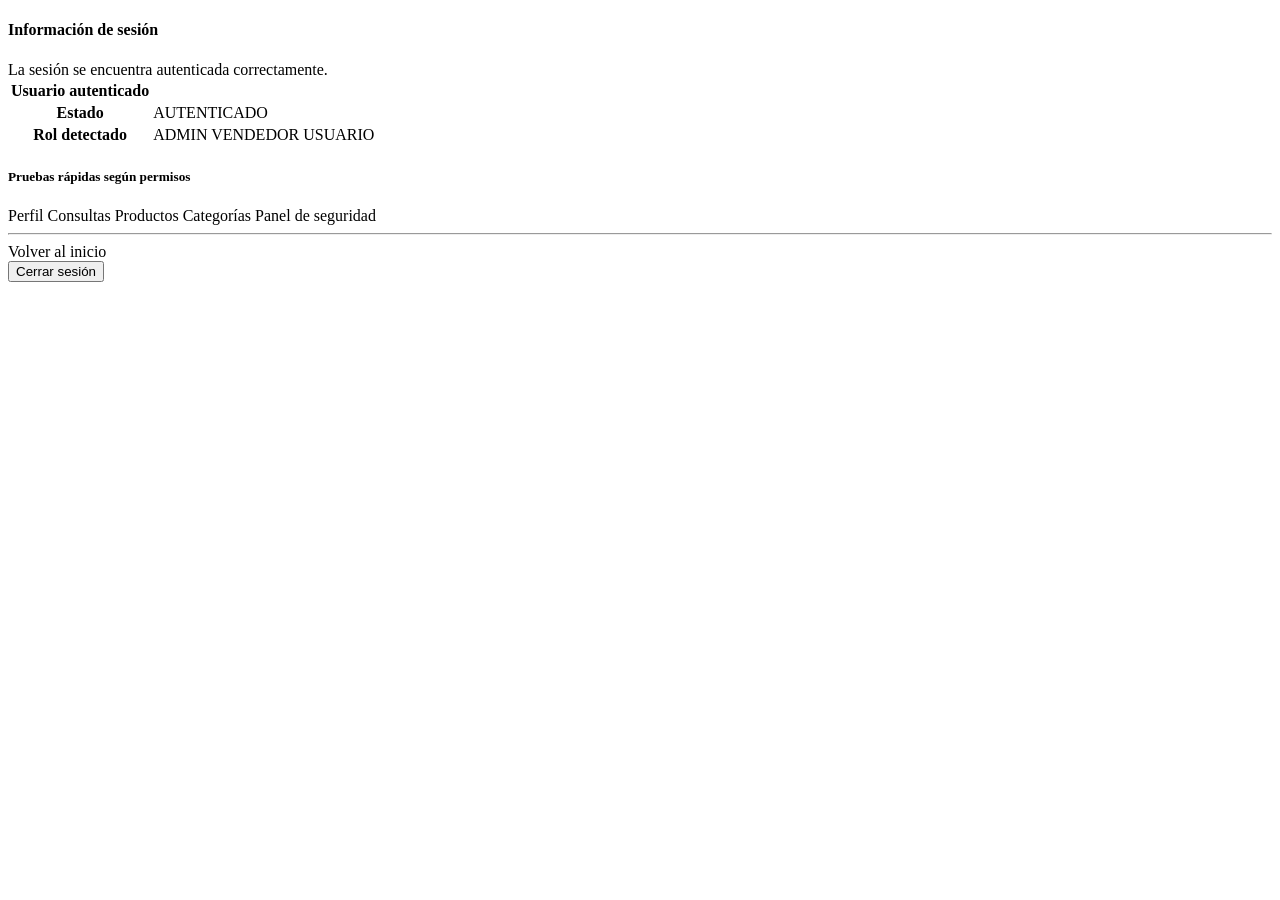
<file: src/main/resources/templates/seguridad/sesion.html>
<!DOCTYPE html>
<html xmlns="http://www.w3.org/1999/xhtml"
      xmlns:th="http://www.thymeleaf.org"
      xmlns:sec="http://www.thymeleaf.org/extras/spring-security">
<head>
    <title>Información de sesión - Tienda</title>
    <meta charset="UTF-8"/>
    <link th:href="@{/webjars/bootstrap/css/bootstrap.min.css}" rel="stylesheet"/>
    <link th:href="@{/webjars/font-awesome/css/all.css}" rel="stylesheet"/>
</head>
<body class="bg-light">

    <div class="container mt-5">
        <div class="card shadow">
            <div class="card-header bg-dark text-white">
                <h4 class="mb-0">
                    <i class="fas fa-id-card"></i> Información de sesión
                </h4>
            </div>

            <div class="card-body">

                <div class="alert alert-success">
                    La sesión se encuentra autenticada correctamente.
                </div>

                <table class="table table-bordered">
                    <tbody>
                        <tr>
                            <th>Usuario autenticado</th>
                            <td>
                                <strong sec:authentication="name"></strong>
                            </td>
                        </tr>
                        <tr>
                            <th>Estado</th>
                            <td>
                                <span class="badge bg-success" sec:authorize="isAuthenticated()">
                                    AUTENTICADO
                                </span>
                            </td>
                        </tr>
                        <tr>
                            <th>Rol detectado</th>
                            <td>
                                <span class="badge bg-danger" sec:authorize="hasRole('ADMIN')">
                                    ADMIN
                                </span>

                                <span class="badge bg-warning text-dark" sec:authorize="hasRole('VENDEDOR')">
                                    VENDEDOR
                                </span>

                                <span class="badge bg-secondary" sec:authorize="hasRole('USUARIO')">
                                    USUARIO
                                </span>
                            </td>
                        </tr>
                    </tbody>
                </table>

                <h5 class="mt-4">Pruebas rápidas según permisos</h5>

                <div class="d-flex flex-wrap gap-2">
                    <a th:href="@{/perfil}" class="btn btn-primary">
                        Perfil
                    </a>

                    <a th:href="@{/consultas/listado}" class="btn btn-info text-white">
                        Consultas
                    </a>

                    <a th:href="@{/producto/listado}" class="btn btn-success" sec:authorize="hasAnyRole('ADMIN','VENDEDOR')">
                        Productos
                    </a>

                    <a th:href="@{/categoria/listado}" class="btn btn-success" sec:authorize="hasAnyRole('ADMIN','VENDEDOR')">
                        Categorías
                    </a>

                    <a th:href="@{/seguridad/pruebas}" class="btn btn-danger" sec:authorize="hasRole('ADMIN')">
                        Panel de seguridad
                    </a>
                </div>

                <hr/>

                <div class="text-center">
                    <a th:href="@{/}" class="btn btn-secondary">
                        Volver al inicio
                    </a>

                    <form th:action="@{/logout}" method="post" class="d-inline">
                        <input type="hidden" th:name="${_csrf.parameterName}" th:value="${_csrf.token}"/>
                        <button type="submit" class="btn btn-outline-danger">
                            Cerrar sesión
                        </button>
                    </form>
                </div>

            </div>
        </div>
    </div>

    <script th:src="@{/webjars/bootstrap/js/bootstrap.bundle.min.js}"></script>
</body>
</html>
</file>
